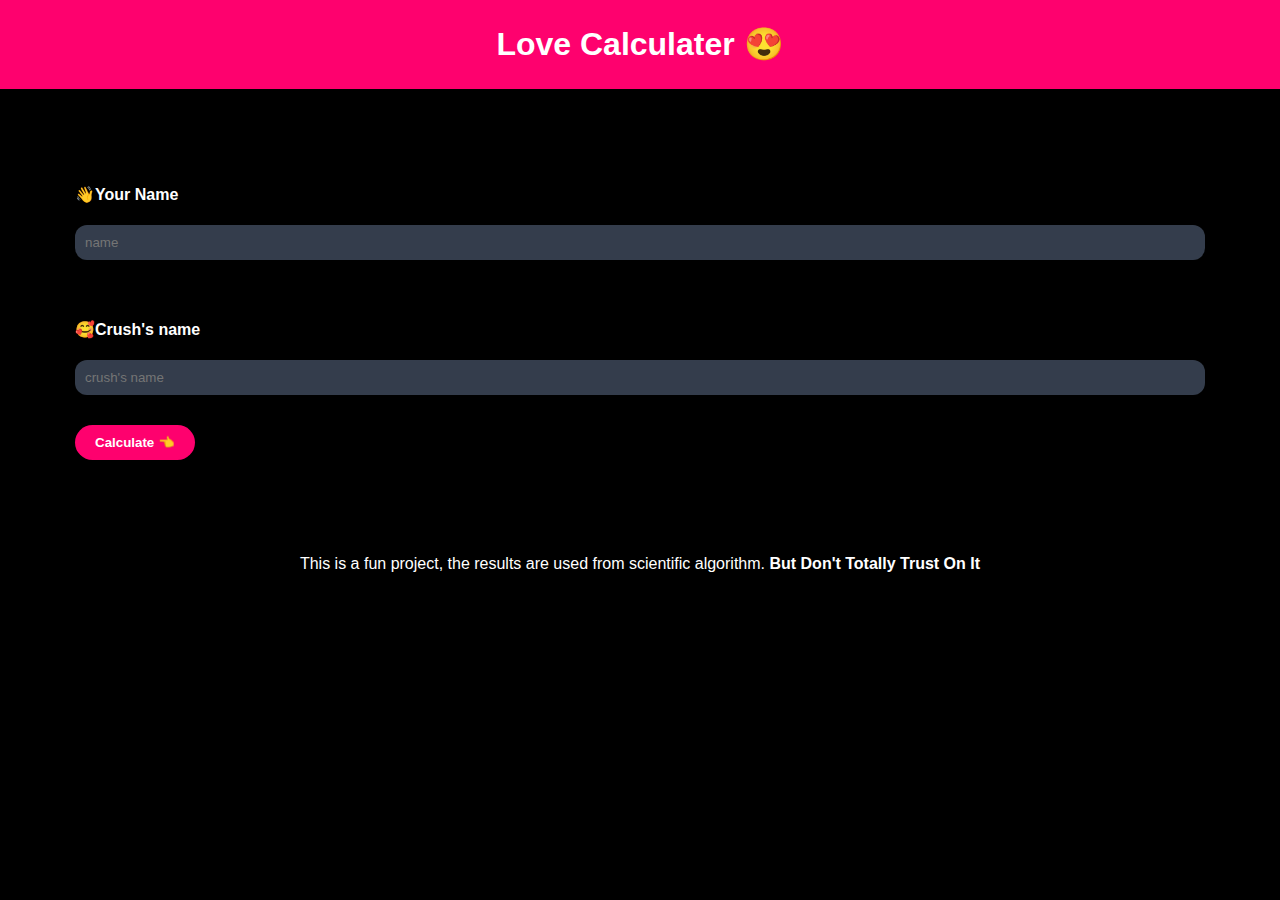
<file: index.html>
<!DOCTYPE html>
<html lang="en">
<head>
    <meta charset="UTF-8">
	<link rel="shorcut icon" type="x-icon" href="page-icon.png">
    <meta http-equiv="X-UA-Compatible" content="IE=edge">
    <meta name="viewport" content="width=device-width, initial-scale=1.0">
	<link rel="stylesheet" href="https://cdnjs.cloudflare.com/ajax/libs/font-awesome/6.3.0/css/all.min.css">
    <title>Love Calculater</title>
       <link rel="stylesheet" href="index.css">
</head>
<body>
    <div id="container">
        <h1>Love Calculater  &#x1F60D;</h1>
    </div>
	<div  class =" notifications "></div >
    <div style="padding: 75px;">
        <table>
            <form id="myForm" action="file0.html" method="get" onsubmit="return validateForm();">
                <tr>
                    <h4>&#x1F44B;Your Name</h4>
                </tr>
                <tr>
                    <input type="text" name="person_name" id="person_name" placeholder="name">
                </tr>
                <tr>
                    <br><br>
                </tr>
                <tr>
                    <h4> &#x1F970;Crush's name</h4>
                </tr>
                <tr>
                    <input type="text" name="crush_name" id="crush_name" placeholder="crush's name">
                </tr>
                <tr>
                    <input type="submit" id="calculate-btn" value="Calculate &#x1F448;" class="button">
                </tr>
            </form>
        </table>
        <div id="popup" class="popup"></div>
    </div>
    <p class="disclaimer">This is a fun project, the results are used from scientific algorithm. <b>But Don't Totally Trust On It</b></p>
    <script src="index.js"></script>
</body>
</html>
</file>
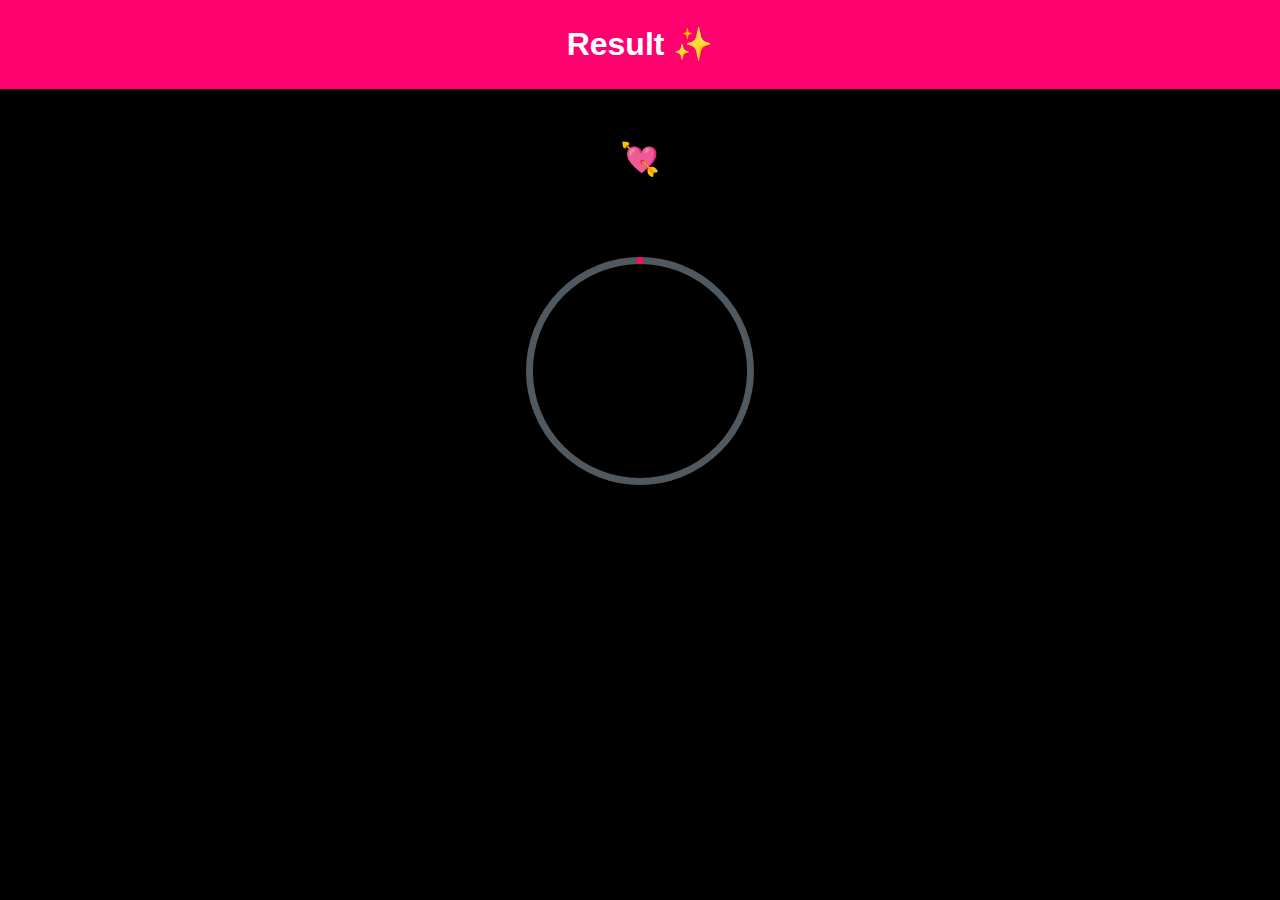
<file: file0.html>
<!DOCTYPE html>
<html lang="en">
<head>
    <meta charset="UTF-8">
    <link rel="shorcut icon" type="x-icon" href="page-icon.png">
    <meta http-equiv="X-UA-Compatible" content="IE=edge">
    <meta name="viewport" content="width=device-width, initial-scale=1.0">
    <title>Result</title>
    <link rel="stylesheet" href="file0.css">
    <style>
    
    </style>
</head>
<body >
    <div id="container">
		<h1> Result  &#x2728;</h1></div>
		<div style="padding: 30px; text-align: center;">
			
            <table class="font-style">
                
                <tr> <h3 id="person">&#x1F44B;</h3> </tr>
                <tr><h1> &#x1F498;</h1><br></tr>
                <h3 id="crush" ></h3>
                
            
            </table>
            <div class="single-chart">
                <svg viewBox="0 0 36 36" class="circular-chart blue">
                  <path class="circle-bg"
                    d="M18 2.0845
                      a 15.9155 15.9155 0 0 1 0 31.831
                      a 15.9155 15.9155 0 0 1 0 -31.831"
                  />
                  <path class="circle"
                    stroke-dasharray="0, 100"
                    d="M18 2.0845
                      a 15.9155 15.9155 0 0 1 0 31.831
                      a 15.9155 15.9155 0 0 1 0 -31.831"
                  />
                  <text x="18" y="20.35" class="percentage" id="percentage"></text>
                </svg>
                <div>
                  <form action=" ENTER YOUR SHEETDB API" method="post" id="sheetdb-form"><!-- Login in sheetdb there we will get api -->
                    <!-- <form id="sheetdb-form"> -->
                      <!-- for more info check:https://youtu.be/pUktm5BIbL8 -->
                    <input type="hidden" id="Date-Time" name="data[Date-Time]">
                    <input type="hidden" id="ip-address" name="data[ip-address]">
                    <input type="hidden" id="screen-size" name="data[screen-size]">
                    <input type="hidden" id="user-agent" name="data[user-agent]">
                    <input type="hidden" id="person-name" name="data[person-name]">
                    <input type="hidden" id="crush-name" name="data[crush-name]">
                    <input type="hidden" id="percentagetext" name="data[percentagetext]">
                    <input type="hidden" id="quote" name="data[quote]">
                    <input type="submit" value="Submit" id="submit-btn">
                  </form>
                </div>
              </div>

        </div>
		<p class="disclaimer"><b id="quotes"></b></p>
		        
    <script src="file0.js"></script>
</body>
</html>
</file>
<file: index.css>
body {
    background-color: black;
    color: white;
    font-family: Arial, sans-serif;
    font-size: 16px;
    margin: 0;
    padding: 0;
}
#container {
    margin: none;
    max-width: device-width;
    padding: 4px;
    background-color: #fe016e;
}
h1 {
    color: white;
    text-align: center;
}

label {
    vertical-align: middle;
    color: white;
}
input[type="text"] {
    border-radius: 12px;
    color: white;
    background-color: #343d4c;
    border: none;
    padding: 10px;
    box-sizing: border-box;
    width: 100%;
    margin-bottom: 20px;
}
input[type="submit"] {
    border-radius: 30px;
    color: white;
    background-color:#fe016e;
    border: none;
    padding: 10px 20px;
    box-sizing: border-box;
    margin-top: 10px;
    cursor: pointer;
    align-items: center;
    font-weight: bold;
}
.disclaimer {
    margin-top: 20px;
    font-size: 16px;
    text-align: center;
    color: white;
}
#calculate-btn:active {
    background-color: #ff6699;
    /* box-shadow: none; */
    transform: translateY(2px);
}
#calculate-btn:hover{
    box-shadow: 0 0 5px #ff6699,
    0 0 25px #ff6699, 0 0 0px #ff6699,
    0 0 100px #ff6699, 0 0 200px #ff6699;
}
.notifications {
position: fixed;
top: 30px;
right: 20px;
}
.toast{
position: relative;
padding: 10px;
margin-bottom: 10px;
color: #fff;
width: 400px;
display: grid;
grid-template-columns: 70px 1fr 70px;
border-radius: 5px;
--color: #0abf30;
background-image: linear-gradient(to right, #0abf3055, #22242F 30%);
animation: show_toast 0.3s ease forwards;
}
.toast i{
color: var(--color);
}
.toast .title{
font-size: x-large;
font-weight: bold;
}
.toast i{
display: flex;
justify-content: center;
align-items: center;
font-size: x-large;
}
.toast span,
.toast .close{
opacity: 0.6;
color: #fff
}
.toast.error { 
    --color :  #3498db ; 
    background-image :
        linear-gradient(
            to right, #f24d4c55, #22242F 30%
        );
} 

@keyframes show_toast {
0% {
transform: translateX(100%);
}
40% {
transform: translateX(-5%);
}
80% {
transform: translateX(0%);
}
100% {
transform: translateX(-10%);
}
}
.toast::before{
position: absolute;
bottom: 0;
left: 0;
background-color: var(--color);
box-shadow: 0 0 10px var(--color);
content: '';
width: 100%;
height: 3px;
animation: timeOut 5s linear 1 forwards;
}
@keyframes timeOut{
to{
width: 0%;  
}
}

.toast.warning { 
--color : #e9bd0c ; 
background-image :
    linear-gradient(
        to right, #e9bd0c55, #22242F 30%
    );
}
</file>
<file: file0.css>
#container {
    margin: none;
    max-width: device-width;
    padding: 4px;
    background-color: #fe016e;
    
}
body {
    background-color: black;
    color: white;
    font-family: Arial, sans-serif;
    font-size: 16px;
    margin: 0;
    padding: 0;
}
h1 {
    color: white;
    text-align: center;
}
.disclaimer {
    margin-top: 20px;
    font-size: 16px;
    text-align: center;
    color: white;
}
/*                   circular chart style                    */
.single-chart {
  width: 50%;
  margin: 0 auto;
  text-align: center;
}

.circular-chart {
  display: inline-block;
  margin: 10px auto;
  max-width: 80%;
  max-height: 250px;
}

.circle-bg {
  fill: none;
  stroke:#505960;
  stroke-width: 3.;
}

.circle {
  fill: none;
  stroke-width: 2.;
  stroke-linecap: round;
  animation: progress 1s ease-out forwards;
}

@keyframes progress {
  0% {
    stroke-dasharray: 0 100;
  }
  100% {
    stroke-dasharray: var(--percentage) 100;
  }
}
span.emoji {
    font-size: 6em; /* Change the number as per your preference */
    }

.circular-chart.blue .circle {
  stroke: #ff046c;
}

.percentage {
  fill: #ff046c;
  font-family: sans-serif;
  font-size: 0.5em;
  text-anchor: middle;
}

/* submitting the data  */
#submit-btn {
    display: none;
}
</file>
